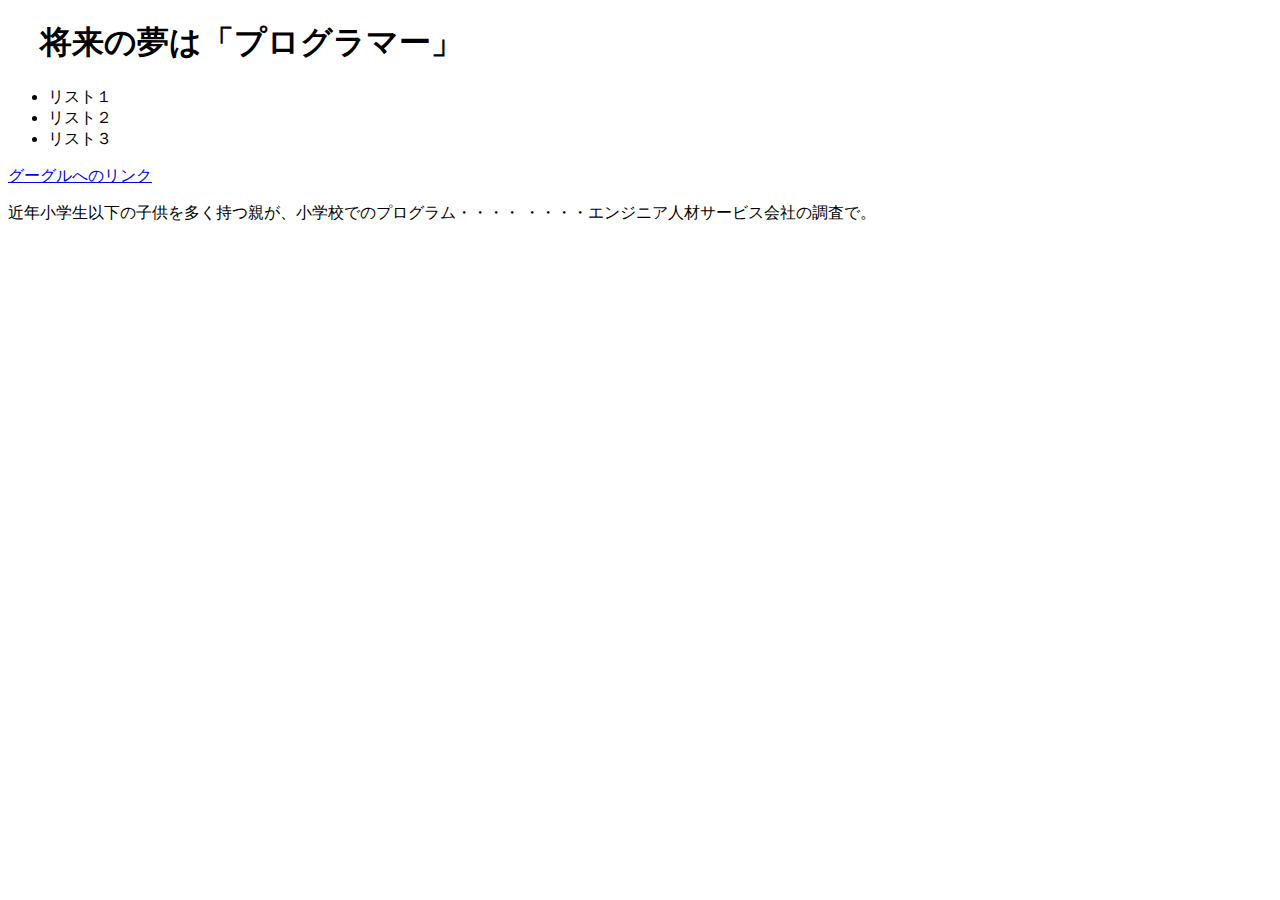
<file: js/index.html>
<!DOCTYPE html>
<html lang="ja">
<head>
 <meta charset="utf-8">
 <meta name="viewport" content="width=dvice-width,initial-scale=1.0">
 <meta http-equiv="X-UA-Compatible" content="ie=edge">
 <title>HTMLの練習</title>
</head>
<body>
    <h1>
    　将来の夢は「プログラマー」
    </h1>
    <ul> 
      <li>リスト１</li>
      <li>リスト２</li>
      <li>リスト３</li>
    </ul>
    <a href="https://www.google.co.jp">グーグルへのリンク</a>
    
    <p>
        近年小学生以下の子供を多く持つ親が、小学校でのプログラム・・・・

        ・・・・エンジニア人材サービス会社の調査で。
    </p>
</body>
</html>
</file>
